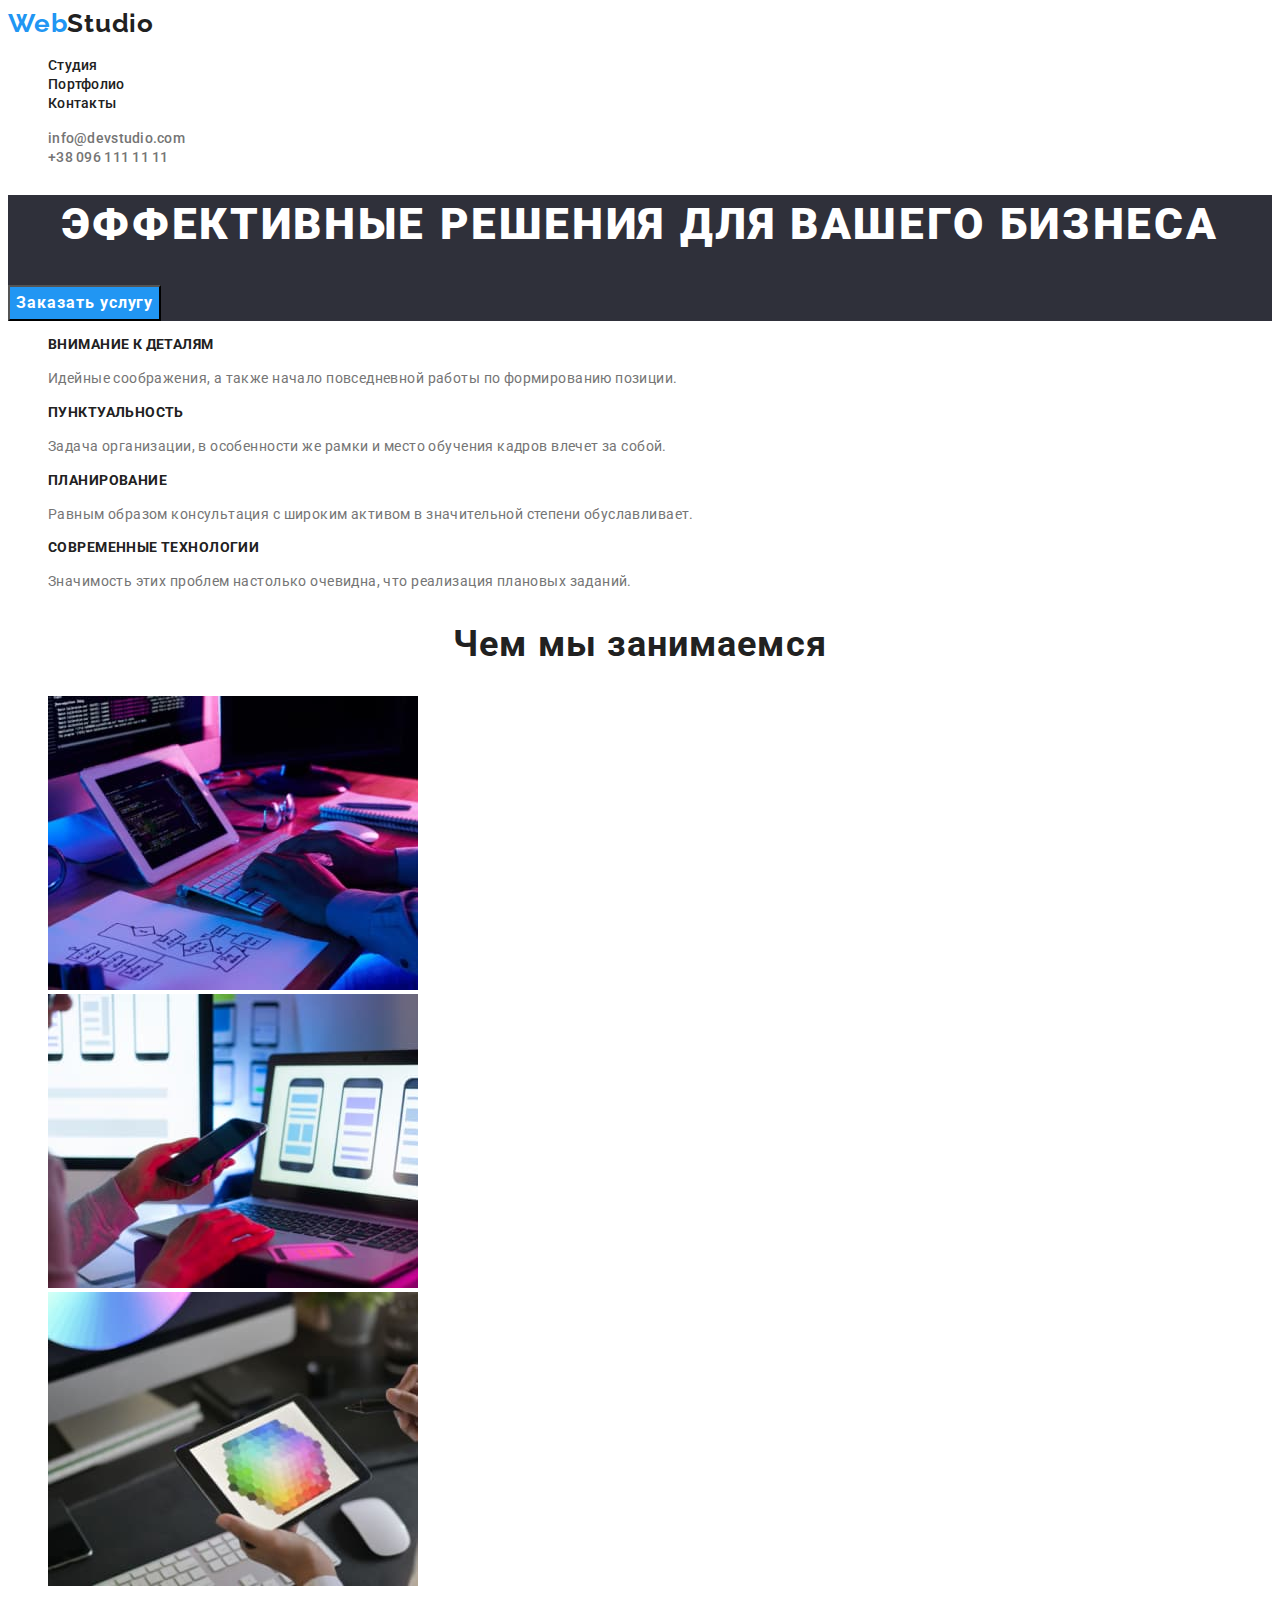
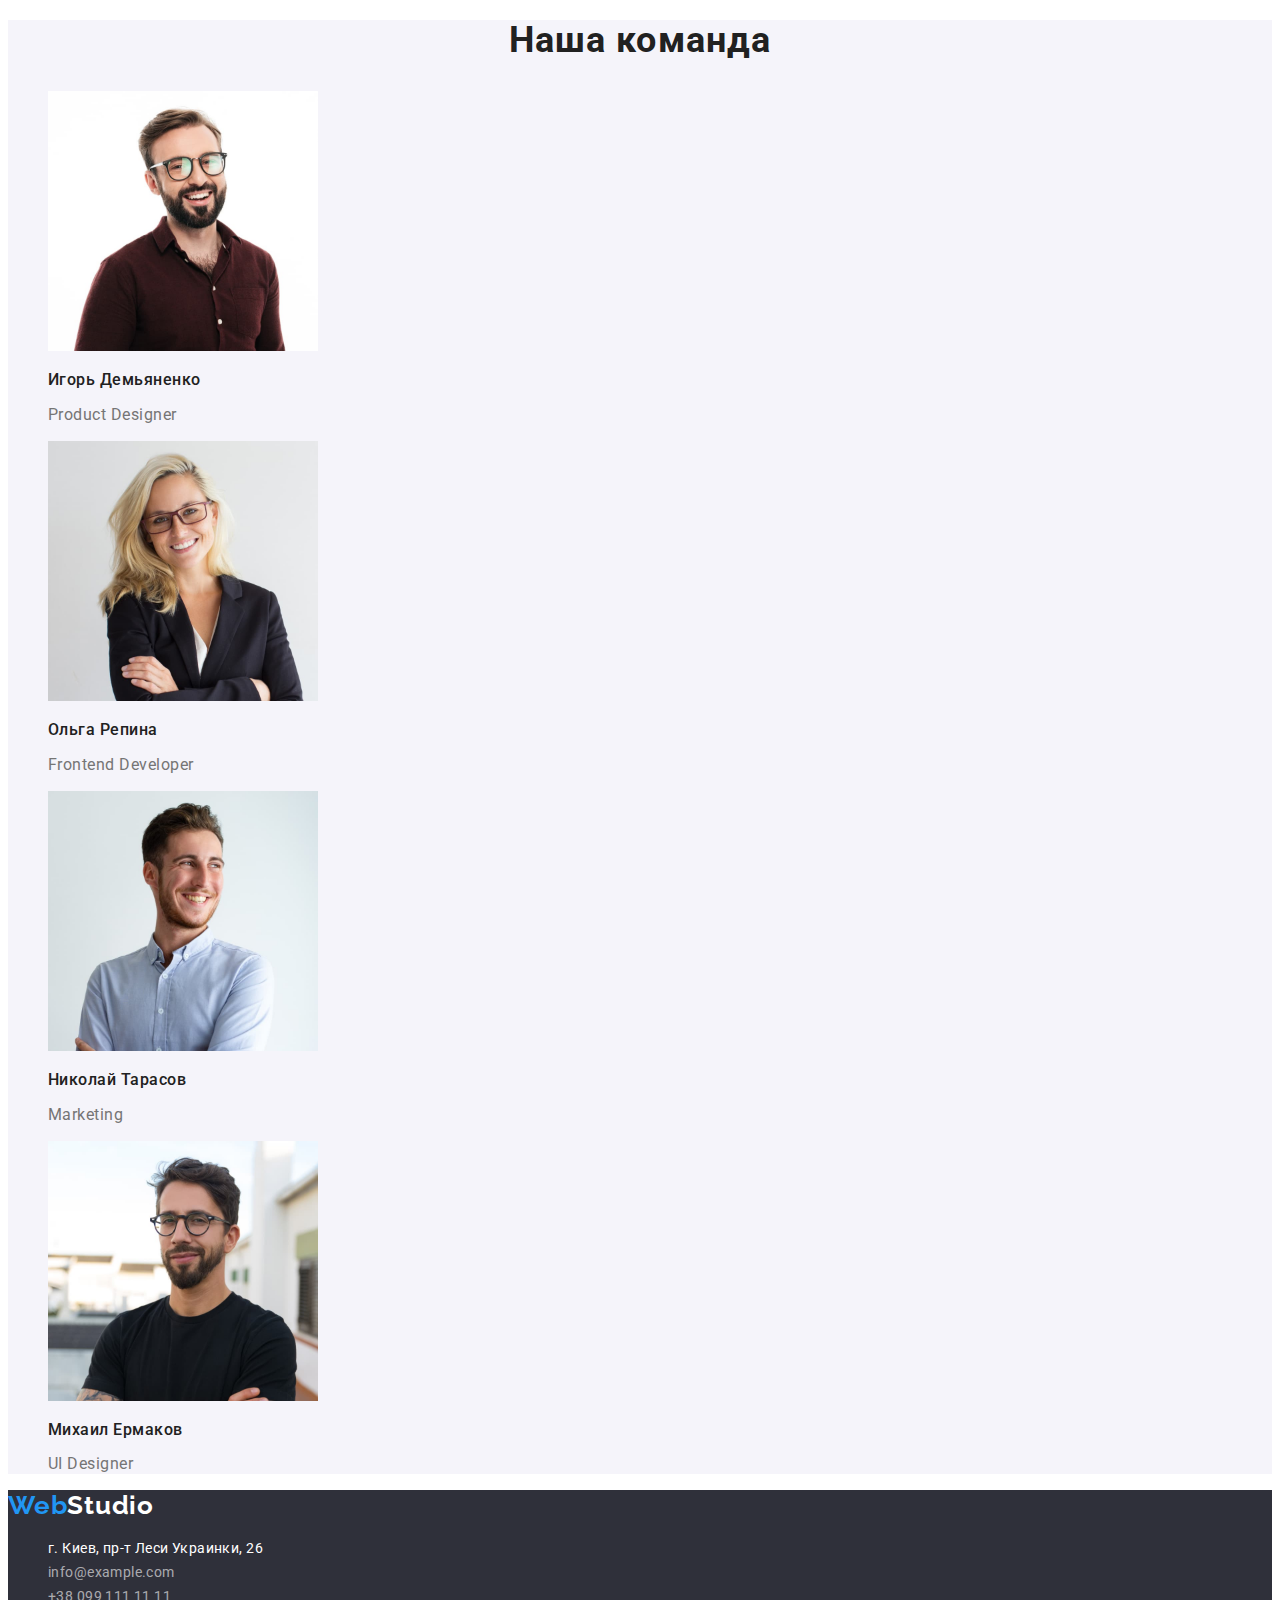
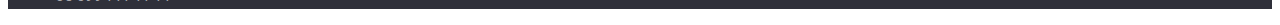
<file: index.html>
<!DOCTYPE html>
<html lang="ru">
<head>
    <meta charset="UTF-8">
    <meta http-equiv="X-UA-Compatible" content="IE=edge">
    <meta name="viewport" content="width=device-width, initial-scale=1.0">
    <link rel="preconnect" href="https://fonts.googleapis.com">
    <link rel="preconnect" href="https://fonts.gstatic.com" crossorigin>
    <link href="https://fonts.googleapis.com/css2?family=Raleway:wght@700&family=Roboto:wght@400;500;700;900&display=swap"
        rel="stylesheet">
    <title>Document</title>
    <link rel="stylesheet" href="./css/styles.css">
</head>
<body>
    <!--Шапка сайта-->
<header class="header">
    <nav class="header-nav">
    <a lang="en" class="logo link" href="">
        <span class="accent">Web</span>Studio</a>
    <ul class="header-list list">
        <li class="header-list-item">
            <a href="" class="header-link link">Студия</a>
        </li>
        <li class="header-list-item">
            <a href="./portfolio.html" class="header-link link">Портфолио</a>
        </li>
        <li class="header-list-item">
            <a href="" class="header-link link">Контакты</a>
        </li>
    </ul>
    </nav>
    <ul class="header-contacts list">
    <li class="header-contacts-item">
         <a href="mailto:info@devstudio.com" class="header-contacts-link link"> info@devstudio.com</a>
    </li>
        <li class="header-contacts-item">
            <a href="tel:+380961111111" class="header-contacts-link link">+38 096 111 11 11</a>
    </li>
    
    
    </ul>
</header>
<main>
<!--Герой-->
<section class="hero">
    <h1 class="hero-title">
        Эффективные решения для вашего бизнеса
    </h1>
    <button type="button" class=" price-btn button">Заказать услугу</button>
</section>


<!--Преимущества-->
<section class="benefits">
    <h2 class="visually-hidden">
    Наши преимущества
    </h2>
    <ul class="benefits-list list">
        <li class="benefits-item">
            <h3 class="benefits-title">
                Внимание к деталям
            </h3>
            <p class="benefits-text">Идейные соображения, а также начало повседневной работы по формированию позиции.</p>
        </li>
        <li class="benefits-item">
            <h3 class="benefits-title">
                Пунктуальность
            </h3>
            <p class="benefits-text">Задача организации, в особенности же рамки и место обучения кадров влечет за собой.</p>
        </li>
        <li class="benefits-item">
            <h3 class="benefits-title">
                Планирование
            </h3>
            <p class="benefits-text">Равным образом консультация с широким активом в значительной степени обуславливает.</p>
        </li>
        <li class="benefits-item">
            <h3 class="benefits-title">
                Современные технологии
            </h3>
            <p class="benefits-text">Значимость этих проблем настолько очевидна, что реализация плановых заданий.</p>
        </li>
    </ul>
</section>

<!--Работы-->
<section class="about">
    <h2 class="about-title">
        Чем мы занимаемся
    </h2>
    <ul class="about-list list">
        <li class="about-item">
            <img src="./images/img1.jpg" alt="Розметка изображения" width="370" height="294">
        </li>
        <li class="about-item">
            <img src="./images/img2.jpg" alt="Моделирование" width="370" height="294">
        </li>
        <li class="about-item">
            <img src="./images/img3.jpg" alt="Выбор цвета" width="370" height="294">
        </li>
    </ul>
</section>

<!--Работники-->
<section class="team">
    <h2 class="team-title">
        Наша команда
    </h2>
    <ul class="team-list list">
        <li class="team-item">
            <img src="./images/Игорь_Демьяненко.jpg" alt="Первый мужчина" width="270" height="260">
            <h3 class="team-list-title">
                Игорь Демьяненко
            </h3>       
            <p class="team-list-text">
                Product Designer
            </p>
        </li>
        <li class="team-item">
            <img src="./images/Ольга_Репина.jpg" alt="Женщина" width="270" height="260">
            <h3 class="team-list-title">
                Ольга Репина
            </h3>
            <p  class="team-list-text">
                Frontend Developer
            </p>
        </li>
        <li class="team-item">
            <img src="./images/Николай_Тарасов.jpg" alt="Второй мужчина" width="270" height="260">
            <h3 class="team-list-title">
                Николай Тарасов
            </h3>
            <p class="team-list-text">
                Marketing
            </p>
        </li>
        <li class="team-item">
            <img src="./images/Михаил_Ермаков.jpg" alt="Третий мужчина" width="270" height="260">
            <h3 class="team-list-title">
                Михаил Ермаков
            </h3>
            <p class="team-list-text">
                UI Designer
            </p>
        </li>
    </ul>
</section>

</main>
<!--Футер-->
<footer class="footer">
<a href="" class="logo link" lang="en">
    <span class="accent">Web</span>Studio</a>

<address>
    <ul class="footer-list list">
        <li class="footer-item">
            <a class="footer-address link" href="https://www.google.com/maps/place/%D0%B1%D1%83%D0%BB%D1%8C%D0%B2%D0%B0%D1%80+%D0%9B%D0%B5%D1%81%D1%96+%D0%A3%D0%BA%D1%80%D0%B0%D1%97%D0%BD%D0%BA%D0%B8,+26,+%D0%9A%D0%B8%D1%97%D0%B2,+02000/@50.4265807,30.5361971,17z/data=!3m1!4b1!4m5!3m4!1s0x40d4cf0e033ecbe9:0x57a4dffefec77da0!8m2!3d50.4265807!4d30.5383858">г.
            Киев, пр-т Леси Украинки, 26</a>
        </li>
        <li>
            <a href="mailto:info@example.com" class="footer-link link">info@example.com</a>
        </li>
        <li>
            <a href="tel:+380991111111" class="footer-link link">+38 099 111 11 11</a>
        </li>
    </ul>
</address>
</footer>
    
</body>
</html>
</file>
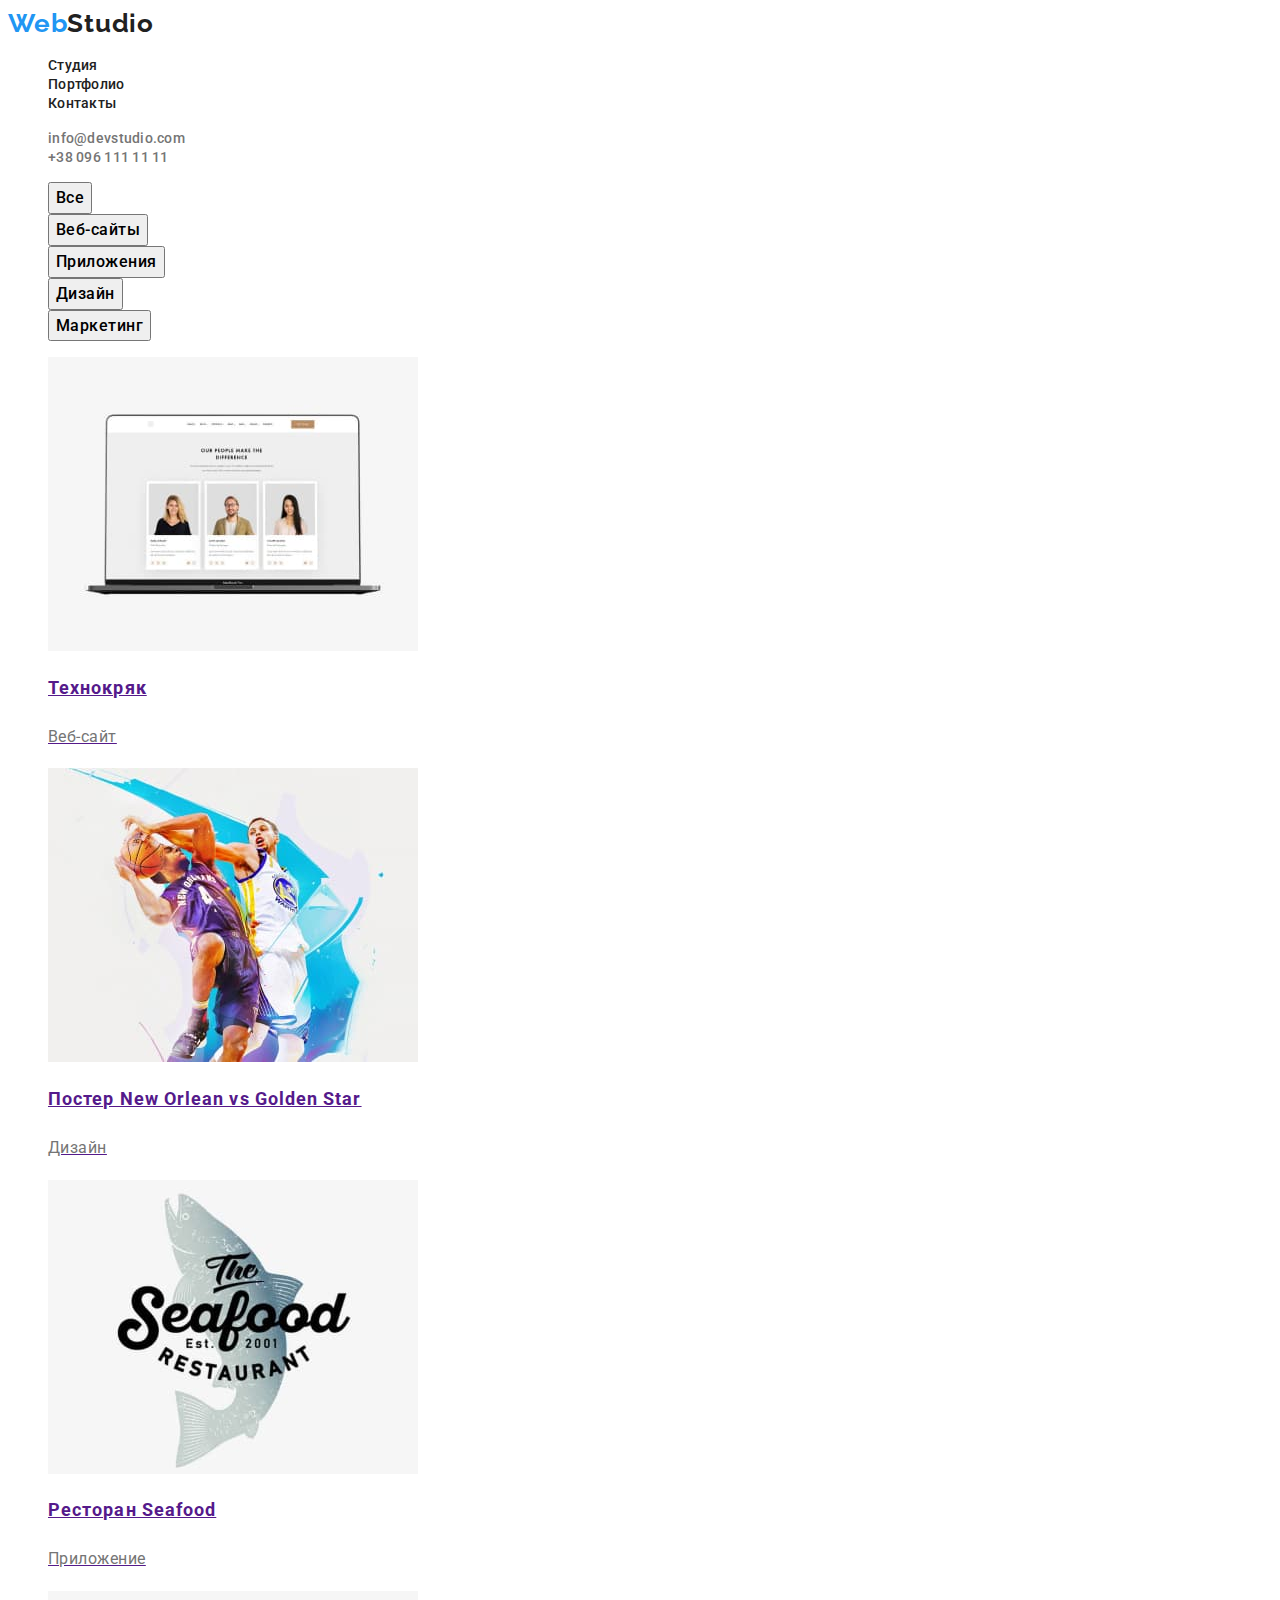
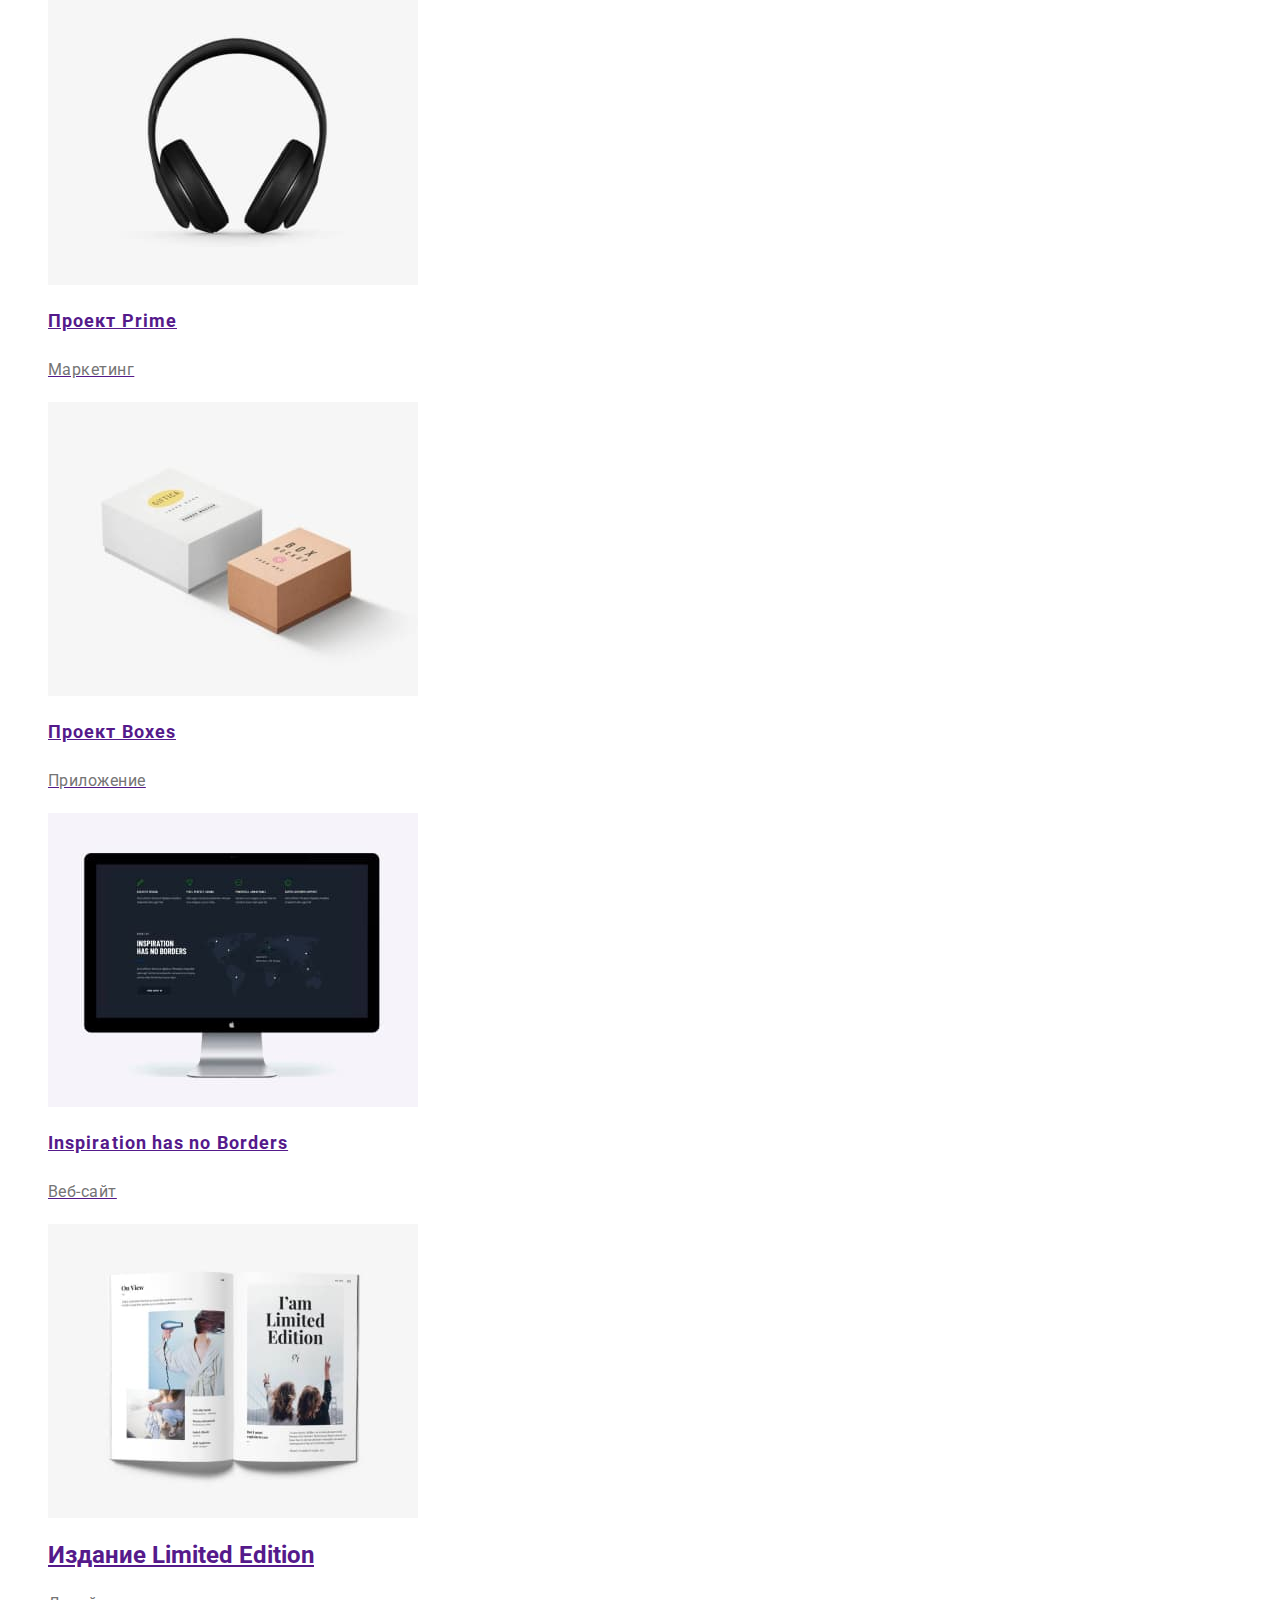
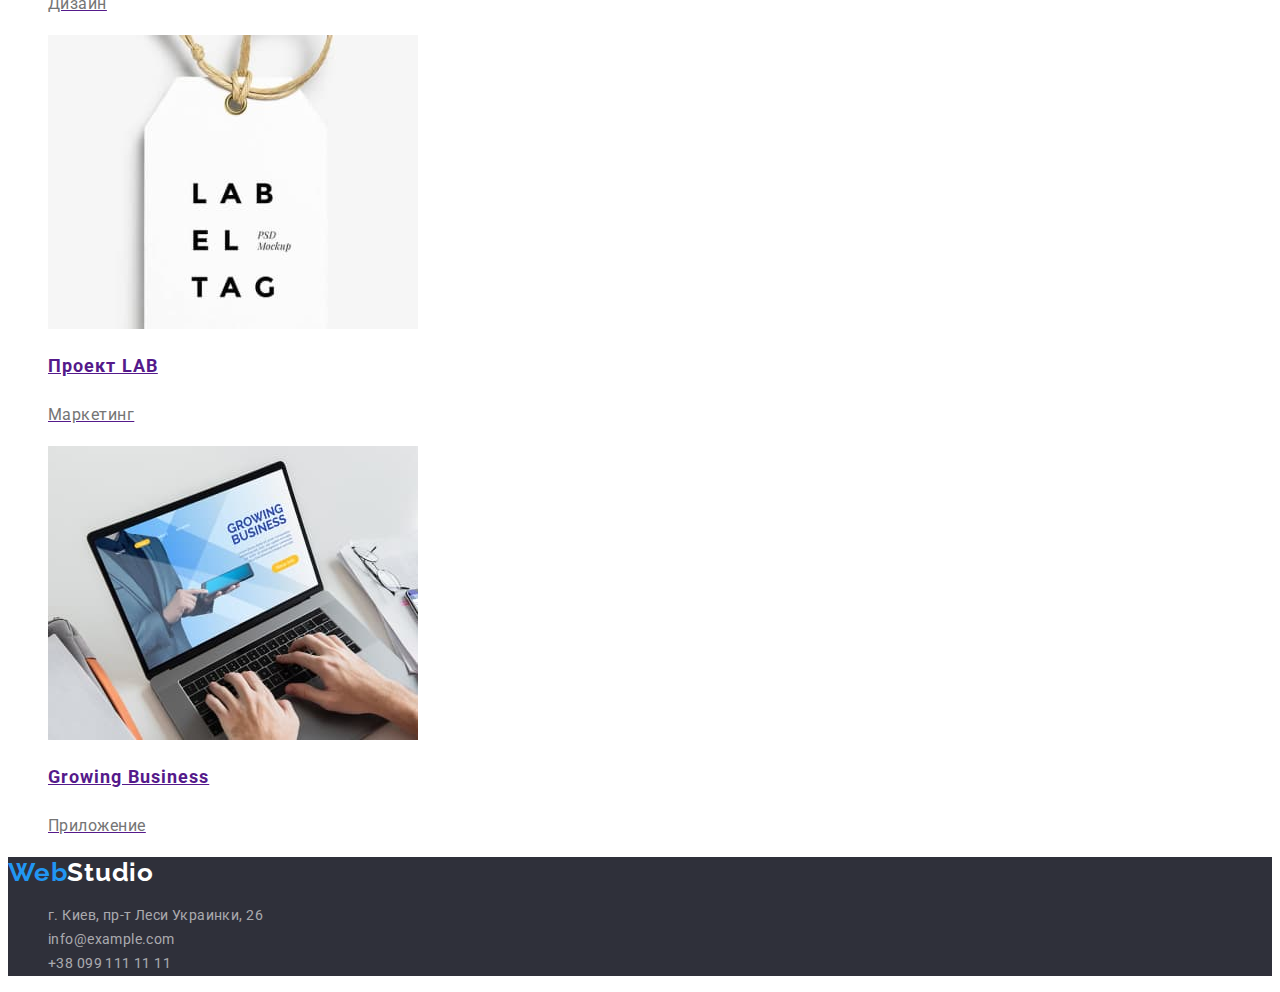
<file: portfolio.html>
<!DOCTYPE html>
<html lang="en">
<head>
    <meta charset="UTF-8">
    <meta http-equiv="X-UA-Compatible" content="IE=edge">
    <meta name="viewport" content="width=device-width, initial-scale=1.0">
    <link rel="preconnect" href="https://fonts.googleapis.com">
    <link rel="preconnect" href="https://fonts.gstatic.com" crossorigin>
    <link href="https://fonts.googleapis.com/css2?family=Raleway:wght@700&family=Roboto:wght@400;500;700;900&display=swap"
        rel="stylesheet">
    <title>Document</title>
    <link rel="stylesheet" href="./css/styles.css">
</head>
<body>
    <!--Шапка сайта-->
    <header class="header">
        <nav class="header-nav">
            <a class="logo link" href="" lang="en"> 
                <span class="accent">Web</span>Studio
            </a>
            <ul class="header-list list">
                <li class="header-list-item">
                    <a href="./index.html" class="header-link link">Студия</a>
                </li>
                <li class="header-list-item">
                    <a href="" class="header-link link">Портфолио</a>
                </li>
                <li class="header-list-item">
                    <a href="" class="header-link link">Контакты</a>
                </li>
            </ul>
        </nav>
        <ul class="header-contacts list">
            <li class="header-contacts-item">
                <a href="mailto:info@devstudio.com" class="header-contacts-link link"> info@devstudio.com</a>
            </li>
            <li class="header-contacts-item">
                <a href="tel:+380961111111" class="header-contacts-link link">+38 096 111 11 11</a>
            </li>
    
    
        </ul>
    </header>

    <main>
        <!--Section1-->
        <section class="projects">
            <h1 class="visually-hidden">
                Раздел проектов
            
            </h1>
            <ul class="btn-list list">
                <li class="btn-item">
                    <button type="button" class="project-btn button">Все</button>
                </li>
                <li class="btn-item">
                    <button type="button" class="project-btn button">Веб-сайты</button>
                </li>
                <li class="btn-item">
                    <button type="button" class="project-btn button">Приложения</button>
                </li>
                <li class="btn-item">
                    <button type="button" class="project-btn button">Дизайн</button>
                </li>
                <li class="btn-item">
                    <button type="button" class="project-btn button">Маркетинг</button>
                </li>            
            </ul>            
        
            <ul class="projects-list list">
                <li class="projects-item">
                    <a href="" class="projects-link">
                        <img src="./images/технокряк.jpg" alt="Первый проект" width="370" height="294">
                       
                    <h2 class="projects-title">
                        Технокряк
                    </h2>  
                    <p class="projects-text">
                        Веб-сайт
                    </p>    
                    </a>
                </li>
                <li class="projects-item">
                    <a href="" class="projects-link">
                        <img src="./images/NewOrlean.jpg" alt="Второй проект" width="370" height="294">
                    
                    <h2 class="projects-title">
                        Постер New Orlean vs Golden Star
                    </h2>
                    <p class="projects-text">
                        Дизайн
                    </p>
                    </a>
                </li>
                <li class="projects-item">
                    <a href="" class="projects-link">
                        <img src="./images/Seafood.jpg" alt="Третий проект" width="370" height="294">
                     
                    <h2 class="projects-title">
                        Ресторан Seafood
                    </h2>
                    <p class="projects-text">
                        Приложение
                    </p>
                    </a>
                </li>
                <li class="projects-item">
                    <a href="" class="projects-link">
                        <img src="./images/Prime.jpg" alt="Четвертый проект" width="370" height="294">
                    
                    <h2 class="projects-title">
                        Проект Prime
                    </h2>
                    <p class="projects-text">
                        Маркетинг
                    </p>
                    </a>
                </li>
                <li class="projects-item">
                    <a href="" class="projects-link">
                        <img src="./images/Boxes.jpg" alt="Пятый проект" width="370" height="294">
                      
                    <h2 class="projects-title">
                        Проект Boxes
                    </h2>
                    <p class="projects-text">
                        Приложение
                    </p>
                    </a>
                </li>
                <li class="projects-item">
                    <a href="" class="projects-link">
                        <img src="./images/Inspiration.jpg" alt="Шестой проект" width="370" height="294">
                     
                    <h2 class="projects-title">
                        Inspiration has no Borders
                    </h2>
                    <p class="projects-text">
                        Веб-сайт
                    </p>
                    </a>
                </li>
                <li class="projects-item">
                    <a href="" class="projects-link">
                        <img src="./images/Limited_Edition.jpg" alt="Седьмой проект" width="370" height="294">
                        
                    <h2 >
                        Издание Limited Edition
                    </h2 class="projects-title">
                    <p class="projects-text">
                        Дизайн
                    </p>
                    </a>
                </li>
                <li class="projects-item">
                    <a href="" class="projects-link">
                        <img src="./images/LAB.jpg" alt="Восьмой проект" width="370" height="294">
                       
                    <h2 class="projects-title">
                        Проект LAB
                    </h2>
                    <p class="projects-text">
                        Маркетинг
                    </p>
                    </a>
                </li>
                <li class="projects-item">
                    <a href="" class="projects-link">
                        <img src="./images/Growing_Business.jpg" alt="Девятый проект" width="370" height="294">
                    
                    <h2 class="projects-title">
                        Growing Business
                    </h2>
                    <p class="projects-text">
                        Приложение
                    </p>
                    </a>
                </li>
                
            </ul>
        </section>
        </main>
    <!--Футер-->
    <footer class="footer">
        <a href="" class="logo link" lang="en">
            <span class="accent">Web</span>Studio</a>
    
        <address>
            <ul class="footer-list list">
                <li class="footer-item">
                    <a class="footer-link link"
                        href="https://www.google.com/maps/place/%D0%B1%D1%83%D0%BB%D1%8C%D0%B2%D0%B0%D1%80+%D0%9B%D0%B5%D1%81%D1%96+%D0%A3%D0%BA%D1%80%D0%B0%D1%97%D0%BD%D0%BA%D0%B8,+26,+%D0%9A%D0%B8%D1%97%D0%B2,+02000/@50.4265807,30.5361971,17z/data=!3m1!4b1!4m5!3m4!1s0x40d4cf0e033ecbe9:0x57a4dffefec77da0!8m2!3d50.4265807!4d30.5383858">г.
                        Киев, пр-т Леси Украинки, 26</a>
                </li>
                <li>
                    <a href="mailto:info@example.com" class="footer-link link">info@example.com</a>
                </li>
                <li>
                    <a href="tel:+380991111111" class="footer-link link">+38 099 111 11 11</a>
                </li>
            </ul>
        </address>
    </footer>

</body>
</html>
</file>
<file: css/styles.css>
:root {
    --hero-background-color: #2F303A;
    --second-background-color: #F5F4FA;
    --footer-background-color: #2F303A;
    --first-header-color: #212121;
    --second-header-color: #757575;
    --hero-color: #ffffff;
    --title-color: #212121;
    --after-title-color: #757575;
    --first-btn-color: #ffffff;
    --second-btn-color: #212121;
    --accent-color: #2196F3;
    --first-footer-color: #ffffff;
    --second-footer-color: rgba(255, 255, 255, 0.6);
    --first-logo-color: #212121;
    --second-logo-color: #ffffff;
    

}

body {
    font-family: Roboto, sans-serif;
    background-color: #ffffff;
    color: var(--title-color);
    
}

.list {
    list-style: none;
}
.link {
    text-decoration: none;
    
}
/* -----------Шапка сайта-------------- */


.logo {
    font-family: 'Raleway';
    font-weight: 700;
    font-size: 26px;
    line-height: 1.19;
    letter-spacing: 0.03em;
    color: var(--first-logo-color);
}
.accent {
    color: var(--accent-color);

}

.header-link,
.header-contacts-link {
    font-weight: 500;
    font-size: 14px;
    line-height: 1.14;
    letter-spacing: 0.02em;
    
}

.header-link {
    color: var(--first-header-color);
}

.header-contacts-link {
    color: var(--second-header-color);
}

.header-link:hover,
.header-link:focus,
.header-contacts-link:hover,
.header-contacts-link:focus {
    color: var(--accent-color);
}

/*-------- Герой ----------- */

.hero {
    background-color: var(--hero-background-color);
}
.hero-title {
    font-weight: 900;
    font-size: 44px;
    line-height: 1.36; 
    text-align: center;
    letter-spacing: 0.06em;
    text-transform: uppercase;
    color: var(--hero-color);
}

.price-btn {
    font-weight: 700;
    font-size: 16px;
    line-height: 1.88;
    display: flex;
    align-items: center;
    text-align: center;
    letter-spacing: 0.06em;
    color: var(--first-btn-color);
    background-color: var(--accent-color);
}

.price-btn:hover,
.price-btn:focus {
    background-color: #188CE8;

}


/* -------------Преимущества------------ */
.visually-hidden {
    position: absolute;
    white-space: nowrap;
    width: 1px;
    height: 1px;
    overflow: hidden;
    border: 0;
    padding: 0;
    clip: rect(0 0 0 0);
    clip-path: inset(50%);
    margin: -1px;
}



.benefits-title {
    font-weight: 700;
    font-size: 14px;
    line-height: 1.14;
    letter-spacing: 0.03em;
    text-transform: uppercase;
    
}

.benefits-text {
    
    font-size: 14px;
    line-height: 1.71;
    letter-spacing: 0.03em;
    color: var(--after-title-color);
}

/* --------- Работы --------- */
.about-title {
    font-weight: 700;
    font-size: 36px;
    line-height: 1.16;
    text-align: center;
    letter-spacing: 0.03em;
    
}

/* --------- Работники --------- */

.team {
    background-color: var(--second-background-color);
}

.team-title {
    font-weight: 700;
    font-size: 36px;
    line-height: 1.16;
    text-align: center;
    letter-spacing: 0.03em;
    
}

.team-list-title {
    font-weight: 500;
    font-size: 16px;
    line-height: 1.18;
    letter-spacing: 0.03em;
    
}

.team-list-text {
   
    font-size: 16px;
    line-height: 1.18;
    letter-spacing: 0.03em;
    color: var(--after-title-color);
}

/* -------------Футер----------- */
.footer {
    background-color: var(--footer-background-color);
}

.footer .logo {
    color: var(--second-logo-color) ;
}

.footer-address,
.footer-link {
    
    font-size: 14px;
    line-height: 1.71;
    letter-spacing: 0.03em;
    font-style: normal;
    
}
.footer-address {
    color: var(--first-footer-color);
}

.footer-link {
   color: var(--second-footer-color);
}

.footer-address:hover,
.footer-address:focus,
.footer-link:hover,
.footer-link:focus {
    color: var(--accent-color);
}


/* -----------------Портфолио------------ */




.project-btn {
    font-weight: 500;
    font-size: 16px;
    line-height: 1.62;
    letter-spacing: 0.03em;
}

.project-btn:hover,
.project-btn:focus {
    background-color: var(--accent-color);
    color: var(--first-btn-color);
}
.button {
    font-family: inherit;
    cursor: pointer;
}


.projects-title {
    font-weight: 700;
    font-size: 18px;
    line-height: 2;    
    letter-spacing: 0.06em;
    
}

.projects-text {
    
    font-size: 16px;
    line-height: 1.88;
    letter-spacing: 0.03em;
    color: var(--after-title-color);
}
</file>
